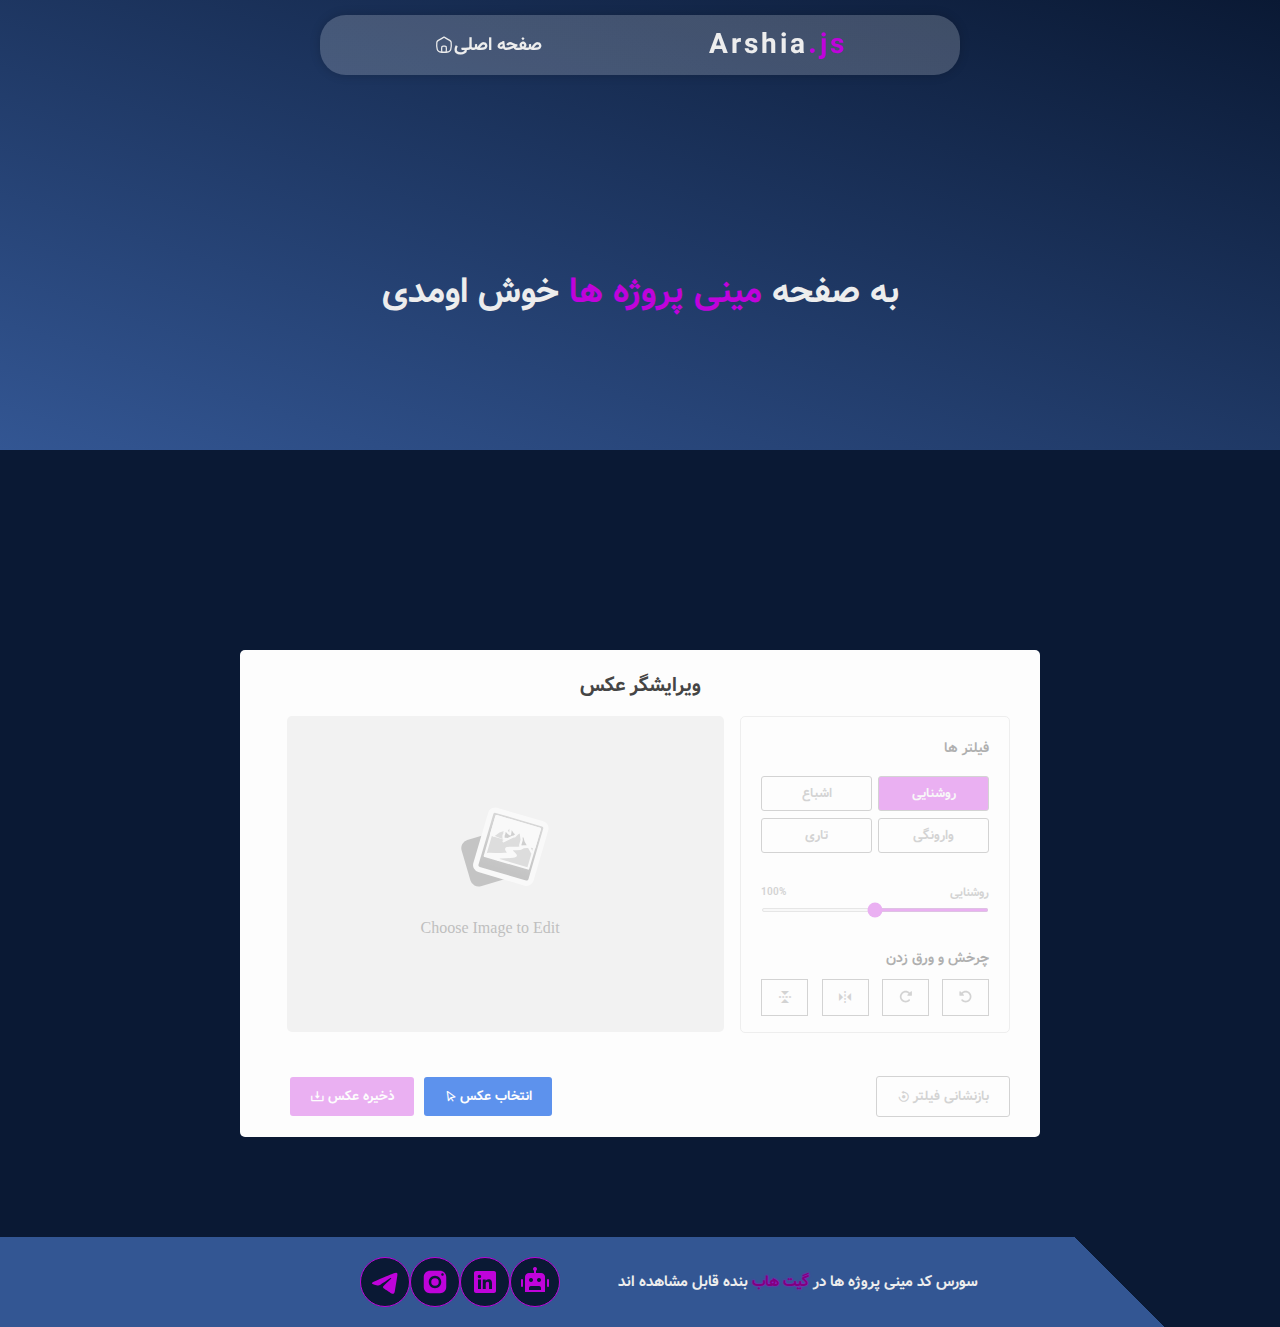
<file: miniProjects.html>
<!DOCTYPE html>
<html lang="en" dir="rtl">
  <head>
    <meta charset="UTF-8" />
    <meta name="viewport" content="width=device-width, initial-scale=1.0" />
    <link rel="stylesheet" href="./css/style.css" />
    <link rel="stylesheet" href="./css/media-query.css" />
    <link rel="preconnect" href="https://fonts.googleapis.com" />
    <link rel="preconnect" href="https://fonts.gstatic.com" crossorigin />
    <link
      rel="stylesheet"
      href="https://unpkg.com/boxicons@2.1.2/css/boxicons.min.css"
    />
    <title>Document</title>
  </head>

  <body>
    <header id="top-header" class="mini-header">
      <section class="header-top header-mini">
        <div class="navbar navbar-mini">
          <div class="logo-container align">
            <h2 class="logo">Arshia<span>.js</span></h2>
          </div>
          <nav class="nav-mini">
            <a href="" onclick="modifyUrl('Main Page', './index.html')">
              صفحه اصلی
              <img src="./assets/img/icons/icons8-main-page.svg" alt="" />
            </a>
          </nav>
        </div>
      </section>
      <section class="mini-header-content align">
        <p>
          به صفحه <span style="color: var(--purple)">مینی پروژه ها</span> خوش
          اومدی
        </p>
      </section>
    </header>

    <main class="mini-main">
      <section class="picture-editor-section">
        <div class="picture-editor-container disable">
          <h2>ویرایشگر عکس</h2>
          <div class="wrapper">
            <div class="editor-panel">
              <div class="filter">
                <label class="title">فیلتر ها</label>
                <div class="option">
                  <button class="btn option-active" id="brightness">روشنایی</button>
                  <button class="btn" id="saturation">اشباع</button>
                  <button class="btn" id="inversion">وارونگی</button>
                  <button class="btn" id="blur">تاری</button>
                </div>
                <div class="slider">
                  <div class="filter-info">
                    <p class="filter-name">روشنایی</p>
                    <p class="value">100%</p>
                  </div>
                  <input type="range" value="100" min="0" max="200" />
                </div>
              </div>
              <div class="rotate">
                <label class="title">چرخش و ورق زدن</label>
                <div class="option">
                  <button id="left" class="align">
                    <i class="fa-solid fa-rotate-left"></i>
                  </button>
                  <button id="right" class="align">
                    <i class="fa-solid fa-rotate-right"></i>
                  </button>
                  <button id="horizontal" class="align">
                    <i class="bx bx-reflect-vertical"></i>
                  </button>
                  <button id="vertical" class="align">
                    <i class="bx bx-reflect-horizontal"></i>
                  </button>
                </div>
              </div>
            </div>
            <div class="preview-img">
              <img src="./assets/img/image-placeholder.svg" alt="preview-img">
            </div>
          </div>
          <div class="controls align">
            <button class="reset-filter btn align">بازنشانی فیلتر <i class="bx bx-reset"></i></button>
            <div class="row">
              <input type="file" class="file-input" hidden>
              <button class="choose-img btn align">انتخاب عکس <i class="bx bx-pointer"></i></button>
              <button class="save-img btn align">ذخیره عکس <i class="bx bx-download"></i></button>
            </div>
          </div>
        </div>
      </section>
    </main>

    <footer class="align">
      <p>
        سورس کد مینی پروژه ها در <span> گیت هاب </span> بنده قابل مشاهده اند
      </p>
      <div class="social-icon align">
        <a href="https://t.me/DevArshia" target="_blank" class="align">
          <div class="icon-circle align">
            <img
              src="./assets/img/icons/bot.png"
              class="header-icon tel"
              alt="bot picture"
            />
          </div>
        </a>
        <a href="https://t.me/DevArshia" target="_blank" class="align">
          <div class="icon-circle align">
            <img
              src="./assets/img/icons/linkedin.svg"
              class="header-icon tel"
              alt="linkedin picture"
            />
          </div>
        </a>
        <a href="https://t.me/DevArshia" target="_blank" class="align">
          <div class="icon-circle align">
            <img
              src="./assets/img/icons/insta.svg"
              class="header-icon tel"
              alt="insta picture"
            />
          </div>
        </a>
        <a href="https://t.me/DevArshia" target="_blank" class="align">
          <div class="icon-circle align">
            <img
              src="./assets/img/icons/telegram.svg"
              class="header-icon tel"
              alt="telegram picture"
            />
          </div>
        </a>
      </div>
    </footer>
    <script src="./js/miniprojects.js"></script>
    <script src="./js/all.min.js"></script>
  </body>
</html>
</file>
<file: css/style.css>
:root {
    --white: rgb(237, 237, 237);
    --purple: #bf03dbff;
    --darkBlue: rgb(10, 25, 52);
    --lightBlue: rgb(51, 86, 147);
}

html {
    font-size: 62.5%;
    scroll-behavior: smooth;
}

* {
    padding: 0;
    margin: 0;
    box-sizing: border-box;
    font-family: "vazir";
}

*::selection{
    background-color: var(--purple);
    color: white;
}

body {
    background-color: var(--darkBlue);
}

.align {
    display: flex;
    justify-content: center;
    align-items: center;
}

.btn {
    outline: none;
    border: none;
    border-radius: 3px;
    cursor: pointer;
}

.loading-container {
    flex-direction: column;
    width: 100%;
    height: 100%;
    background-color: rgb(240, 240, 240);
    position: fixed;
    top: 50%;
    left: 50%;
    transform: translate(-50%, -50%);
    z-index: 1000;
    pointer-events: none;
}

.loading {
    border-radius: 50%;
}

.loading-container p {
    padding: .5rem;
    width: 30rem;
    color: var(--purple);
    font-size: 1.6rem;
}

.hidden {
    animation: fadeOut .5s;
    animation-fill-mode: forwards;
}

@keyframes fadeOut {
    100% {
        visibility: hidden;
        opacity: 0;
    }
}

.start-mode {
    position: relative;
}

.start-mode::before {
    width: 100%;
    height: 100%;
    content: '';
    position: absolute;
    z-index: 5;
    top: 0;
    background-color: rgba(0, 0, 0, 0.5);
    backdrop-filter: blur(10px);
}

.start-modal-section {
    cursor: default;
    position: fixed;
    top: 50%;
    left: 50%;
    transform: translate(-50%, -50%);
    z-index: 100;
}

.start-modal {
    transition: width .3s, height .3s;
    text-align: center;
    background-color: whitesmoke;
    width: 320px;
    height: 420px;
    box-shadow: 0 0 10px var(--lightBlue);
    border-radius: 10%;
    color: var(--lightBlue);
    font-weight: bold;
}

.bell-container {
    text-align: right;
}

.bell-container img {
    width: 80px;
    height: 80px;
    position: relative;
    top: -1.5rem;
    right: -1rem;
    margin-bottom: -2rem;
    animation: bell .3s infinite alternate-reverse;
    text-align: right;
}

.start-modal h2 {
    font-size: 3rem;
}

.start-modal p {
    font-size: 1.7rem;
    margin: 1rem 0 2.5rem 0;
    padding: 2rem;
    border: 3px dashed var(--lightBlue);
    display: inline-block;
}

.start-modal button {
    margin-top: -1rem;
    background-color: var(--lightBlue);
    color: var(--white);
    padding: 1rem 2rem;
    cursor: pointer;
    font-weight: bold;
}

.section-alert {
    display: flex;
    align-items: center;
    width: 4rem;
    height: 6rem;
    position: fixed;
    top: 10rem;
    background-color: var(--purple);
    color: var(--white);
    font-size: 1.6rem;
    border-top-left-radius: 7px;
    border-bottom-left-radius: 7px;
    z-index: 4;
    transition: width .7s ease-in-out;
    overflow: hidden;
    box-shadow: -1px -1px 2px rgb(255, 255, 255, .2),
        inset 2px 2px 5px rgb(255, 255, 255, .2),
        1px 1px 15px rgba(0, 0, 0, 0.4),
        inset -2px -2px 5px rgba(0, 0, 0, 0.3);
}

.alert-icon-container {
    position: absolute;
    left: -.1rem;
    width: 4rem;
    height: 100%;
    background-color: white;
}

.section-alert img {
    width: 2.5rem;
}

.section-alert p {
    font-weight: bold;
    font-size: 1.7rem;
    position: absolute;
    top: 15px;
    width: 35rem;
    display: none;
    margin-right: 2rem;
}

.to-up {
    opacity: 0;
    display: none;
    position: fixed;
    background-color: white;
    border-radius: 50%;
    padding: .5rem;
    bottom: 4rem;
    left: 5rem;
    cursor: pointer;
    box-shadow: -1px -1px 2px rgb(255, 255, 255, .2),
        inset 2px 2px 5px rgb(255, 255, 255, .2),
        1px 1px 15px rgba(0, 0, 0, 0.4),
        inset -2px -2px 5px rgba(0, 0, 0, 0.3);
    z-index: 4;
    transition: opacity .3s;
}

.to-up div {
    width: 5rem;
    height: 5rem;
    border-radius: 50%;
    background-color: var(--darkBlue);
}

.to-up img {
    width: 2.8rem;
    transform: rotate(180deg);
}

/** Header Start **/

header {
    width: 100%;
    height: 97vh;
    padding-top: 1.5rem;
    background: linear-gradient(18deg, var(--lightBlue) 0%, var(--darkBlue) 100%);
}

.mini-header {
    height: 50vh;
}

/*? Navbar Start  */

.header-top {
    width: 100%;
    height: 60px;
}

.navbar {
    position: sticky;
    top: 5rem;
    margin: 0 auto;
    padding: 0 5rem;
    color: var(--white);
    display: flex;
    width: 80%;
    height: 60px;
    background: rgb(13, 35, 74);
    background: linear-gradient(35deg, rgba(249, 249, 249, 0.2) 9%, rgba(255, 255, 255, 0.2) 100%);
    border-radius: 26px;
    box-shadow: 0 0 10px 1px rgba(0, 0, 0, 0.15);
    transition: height .3s ease-in;
    z-index: 2;
}

.navbar-mini {
    justify-content: space-between;
    padding: 0 3rem;
}

.navbar-mini .logo {
    font-size: 1.6rem;
}

.nav-mini {
    display: flex;
    align-items: center;
    width: auto !important;
}

.nav-mini a {
    margin: 0;
    padding: 0;
    font-size: 1.4rem;
    display: flex;
}

.nav-mini a:hover {
    background-color: transparent;
}

.nav-mini a img {
    width: 20px;
}

nav a:last-child {
    position: relative;
}

.completing {
    opacity: 0;
    position: absolute;
    background-color: var(--darkBlue);
    padding: .2rem .5rem;
    border-radius: 5px;
    right: 11rem;
    bottom: .3rem;
    font-size: 1.1rem;
}


nav a:last-child:hover .completing {
    opacity: 1;
    transition: opacity .5s;
}

.uper-menu-mobile {
    width: 100%;
    height: 6rem;
    display: flex;
    justify-content: space-between;
    align-items: center;
}

.burger-icon {
    cursor: pointer;
    height: 22px;
    justify-content: space-evenly;
}

.menu-line {
    display: flex;
    width: 25px;
    height: 3.5px;
    background-color: var(--white);
}

.logo-container {
    font-size: 1.4rem;
    font-family: 'Chela One', cursive;
    letter-spacing: .3rem;
}

.logo {
    cursor: default;
}

.logo span {
    color: var(--purple);
}

.show {
    display: flex;
    flex-direction: column;
}

.resize {
    height: 260px;
    transition: height .3s ease-in;
    flex-direction: column;
}

.uper-space-changer {
    padding-top: 1.4rem;
    margin-bottom: 1.5rem;
    height: 4.7rem;
}

nav {
    display: none;
    overflow: hidden;
    width: 100%;
}

nav a {
    font-size: 1.7rem;
    text-decoration: none;
    color: var(--white);
    font-weight: normal;
    margin-top: .7rem;
    padding-right: .2rem;
    border-radius: 5px;
}

nav a:hover {
    background-color: #bf03dbff;
}

/*? Navbar Finished */
/*? Header Main Start */

.mini-header-content {
    height: 100%;
}

.mini-header-content p {
    font-size: 2rem;
    color: var(--white);
}

.header-main {
    width: 100%;
    height: calc(97vh - 106px);
    flex-direction: column-reverse;
    text-align: center;
}

.header-discription {
    text-align: center;
    width: 100%;
    color: var(--white);
    display: flex;
    flex-direction: column;
}

.social-icon {
    width: 100%;
    margin-top: 1rem;
}

.icon-circle {
    width: 42px;
    height: 42px;
    border: 1px solid var(--purple);
    border-radius: 50%;
    background-color: var(--darkBlue);
}

.name {
    font-size: 4rem;
}

.job {
    font-size: 1.7rem;
}

.job span {
    color: var(--purple);
}

.job span::after {
    content: '';
    border-right: 4px solid var(--purple);
    animation: blink .5s infinite ease;
}

.header-icon {
    width: 25px;
    height: 25px;
}

.tel {
    width: 24px;
    height: 24px;
}

.header-main-img {
    text-align: center;
    margin: 0 0 2rem 5rem;
}

/*? Header Main Finish !*/

.down-icon-container {
    text-align: center;
    width: 100%;
}

.down-icon-container div {
    display: inline-block;
    width: 100px;
    height: 100px;
    border-radius: 50%;
    background-color: var(--darkBlue);
}

.down-icon-container img {
    margin-top: 1rem;
    width: 35px;
    height: 35px;
    animation: toAnimation .5s infinite alternate-reverse !important;
    cursor: default;
}

/** Header Finish **/
/** Main Start **/

main {
    padding-top: 20rem;
}

/* ///// */
.picture-editor-container {
    padding: 2rem 1rem;
    margin: 0 auto;
    width: 90%;
    background-color: rgb(253, 253, 253);
    border-radius: 5px;
}

.picture-editor-container.disable :where(.editor-panel, .reset-filter, .save-img){
    opacity: 0.3;
    pointer-events: none;
}

.picture-editor-container h2{
    text-align: center;
    color: #454545;
    font-size: 2rem;
}

.wrapper {
    display: flex;
    flex-direction: column;
    align-items: center;
    justify-content: center;
}

.editor-panel{
    padding: 2rem;
    border: 1px solid #ccc;
    width: 95%;
    margin-bottom: 2rem;
    border-radius: 5px;
}

label{
    font-size: 1.4rem;
    display: block;
    margin-bottom: 1rem;
}

.filter .option{
    display: flex;
    justify-content: space-between;
    align-items: center;
    flex-wrap: wrap;
    margin-bottom: 3rem;
}

.filter .option button{
    padding: .6rem 0;
    width: calc(50% - 3px);
    border: 1px solid #767676;
    font-size: 1.3rem;
    color: #767676;
    margin-top: .7rem;
    background-color: transparent;
}

.option-active {
    background-color: var(--purple) !important;
    color: rgb(237, 237, 237) !important;
    transition: all .3s;
}

.filter .option button:hover{
    border: 1px solid purple;
    color: var(--purple);
    transition: all .2s;
}

.filter-info{
    display: flex;
    justify-content: space-between;
    align-items: center;
    color: #767676;
}

.filter-name{
    font-size: 1.2rem;
}

.slider input{
    width: 100%;
    height: 4px;
    margin-bottom: 2.5rem;
    accent-color: var(--purple);
}

.preview-img {
    width: 100%;
    margin: 0 auto;
    text-align: center;
}

.preview-img img {
    max-width: 90%;
    object-fit: contain;
}

.rotate .option{
    display: flex;
    justify-content: space-between;
}

.rotate .option button{
    width: calc(25% - 10px);
    color: #767676;
    height: 3.7rem;
    background-color: transparent;
    border: 1px solid #767676;
    cursor: pointer;
}

.bx-reflect-horizontal, .bx-reflect-vertical{
    font-size: 1.6rem;
}

.controls{
    flex-direction: column;
}

.controls .row{
    width: 100%;
    display: flex;
    flex-direction: column;
    align-items: center;
}

.controls button{
    border: 1px solid #767676;
    color: #767676;
    padding: .5rem 1rem;
    width: 90%;
    margin-top: .5rem;
    background-color: transparent;
    transition: all .3s;
}

.reset-filter:hover{
    background-color: #7c7c7c;
    color: rgb(253, 253, 253);
    transition: background-color .3s;
}

.reset-filter:hover i{
    animation: circleRotate 1s;
}

.controls .choose-img{
    border: none;
    background-color: rgb(93, 146, 237);
    color: rgb(253, 253, 253);
}

.controls .save-img{
    border: none;
    background-color: var(--purple);
    color: rgb(253, 253, 253);
}
/* /////// */

.tabs-container {
    text-align: center;
}

.categories-tabs {
    padding: .5rem;
    display: inline-flex;
    background-color: var(--lightBlue);
    box-shadow: -1px -1px 2px rgb(255, 255, 255, .2),
        inset 2px 2px 5px rgb(255, 255, 255, .2),
        8px 30px 30px rgba(0, 0, 0, 0.4),
        inset -2px -2px 5px rgba(0, 0, 0, 0.3);
}

.categories-tabs div {
    margin: 0 .2rem;
}

.tab-active {
    background-color: var(--white) !important;
    color: var(--darkBlue) !important;
    transition: all .3s;
}

.categories-tabs button {
    padding: .5rem 1.2rem;
    font-weight: bold;
    background-color: var(--darkBlue);
    color: var(--white);
}

.work-samples-section {
    margin: 0 1rem;
}

.work-samples {
    margin: 5rem 0 0 0;
    display: grid;
    grid-template-columns: repeat(1, 1fr);
    gap: 4rem 2rem;
}

.empty-container {
    grid-template-columns: repeat(1, 1fr) !important;
}

.work-sample-item {
    padding: 2rem;
    border-radius: 2rem;
    text-align: justify;
    background-color: rgb(15, 33, 69);
    max-width: 380px;
    margin: 0 auto;
    box-shadow: -1px -1px 2px rgb(255, 255, 255, .2),
        inset 2px 2px 5px rgb(255, 255, 255, .2),
        8px 30px 30px rgba(0, 0, 0, 0.4),
        inset -2px -2px 5px rgba(0, 0, 0, 0.3);
}

.empty {
    width: 25rem;
    color: var(--white);
    font-size: 1.4rem;
}

.img-container {
    height: 200px;
}

.work-samples img {
    width: 100%;
    height: 100%;
    border-radius: 2rem;
}

.work-sample-text {
    color: var(--white);
    font-size: 1.5rem;
    cursor: default;
    margin: 1rem 0;
    height: 10.5rem;
}

.work-sample-title {
    display: inline;
    border-bottom: 1px solid var(--white);
}

.work-sample-description {
    margin-top: 1.2rem;
    font-size: 1.3rem;
}

.work-sample-btn {
    margin-top: 1.5rem;
    padding: .3rem;
    width: 100%;
    border: 1px solid var(--lightBlue);
    background-color: rgb(237, 237, 237);
    color: var(--lightBlue);
}

.work-sample-btn:hover {
    border: 1px solid var(--lightBlue);
    background-color: var(--lightBlue);
    color: var(--white);
    transition: all .3s;
}

.skills-section {
    width: 100%;
    height: 140rem;
    align-items: flex-end;
    margin-top: 25rem;
    margin-bottom: 15rem;
}

.skills-container {
    padding: 2rem;
    text-align: center;
    margin: 0 auto;
    width: 95%;
    box-shadow: -1px -1px 2px rgb(255, 255, 255, .2),
        inset 2px 2px 5px rgb(255, 255, 255, .2),
        8px 30px 30px rgba(0, 0, 0, 0.4),
        inset -2px -2px 5px rgba(0, 0, 0, 0.3);
    background-color: var(--darkBlue);
}

.skills-container .title {
    color: var(--white);
    font-size: 1.5rem;
    font-weight: bold;
    margin-bottom: 3rem;
}

.skills-container .title span {
    color: var(--purple);
}

.skills-items h3 {
    width: 50%;
    font-size: 2rem;
    padding-top: .5rem;
    letter-spacing: .3rem;
}

.skills-items {
    display: grid;
    grid-template-columns: repeat(1, 1fr);
    gap: 5px;
    font-size: 2rem;
    padding-top: .5rem;
    letter-spacing: .3rem;
}

.skill {
    margin: 0 auto;
    border-radius: 5px;
    width: 230px;
    height: 180px;
    cursor: default;
    display: flex;
    flex-direction: column;
    align-items: center;
    direction: ltr;
    box-shadow:
        inset 2px 2px 5px rgba(5, 5, 5, .5),
        inset -2px -2px 5px rgba(0, 0, 0, 0.5);
    margin-bottom: 1.5rem;
    padding: 1.5rem;
    background-color: rgba(11, 28, 62, 0.5);
    color: var(--white);
    transition: border .3s;
}

.skill-show {
    border: 5px solid purple;
    padding: 1.1rem;
    transition: background-color .3s;
    background-color: white;
}


.skill-show .skill-bar-max {
    opacity: 1;
    transition: opacity .2s;
}

.radio-container {
    width: 100%;
    display: flex;
    justify-content: right;
}

.radio-container input {
    transform: scale(1.5);
    accent-color: var(--purple);
}

.about-skill {
    display: flex;
    flex-direction: column;
    align-items: center;
    width: 100%;
    margin-top: 30px;
}

.skill h3 {
    font-size: 2rem;
}

.skill-show h3 {
    transition: color .3s;
    color: var(--darkBlue);
    font-size: 1.6rem;
}

.skill:nth-child(2) h3 {
    font-size: 2.3rem;
    margin-bottom: 1.5rem;
}

.skill-show:nth-child(2) h3 {
    font-size: 1.8rem;
}


.skill-bar-max {
    opacity: 0;
    border-radius: 5px;
    width: 95%;
    height: 1rem;
    background-color: rgb(206, 206, 206);
}

.skill-bar-now {
    border-top-left-radius: 5px;
    border-bottom-left-radius: 5px;
    height: 1rem;
    background-color: var(--purple);
}

.services-section {
    height: 115rem;
    margin-top: 10rem;
    align-items: flex-end;
}

.cards-container {
    width: 300px;
    margin: 5rem auto;
    display: flex;
    flex-direction: column;
    text-align: center;
}

.card {
    position: relative;
    width: 300px;
    height: 220px;
    background-color: rgb(237, 237, 237);
    margin: 0 0 7rem 0;
    display: flex;
    flex-direction: column;
    justify-content: flex-end;
    box-shadow: -1px -1px 2px rgb(255, 255, 255, .2),
        inset 2px 2px 5px rgb(255, 255, 255, .2),
        8px 30px 30px rgba(0, 0, 0, 0.4),
        inset -2px -2px 5px rgba(0, 0, 0, 0.3);
    border-radius: 3px;
    transition: transform 0.3s;
}

.card:hover {
    transform: scale(1.05);
}

.card-icon {
    position: absolute;
    top: -3.5rem;
    left: 10rem;
    width: 10rem;
    height: 10rem;
    border-radius: 50%;
    background-color: var(--darkBlue);
}

.card-icon-circle {
    width: 8rem;
    height: 8rem;
    background-color: rgb(237, 237, 237);
    border-radius: 50%;
    border: 3px solid var(--darkBlue);
    box-shadow:
        inset 2px 2px 5px rgb(255, 255, 255, .2),
        8px 10px 30px rgba(0, 0, 0, 0.4),
        inset -2px -2px 5px rgba(0, 0, 0, 0.3);
    transition: all 0.4s;
}

.card:hover .card-icon-circle {
    width: 90%;
    height: 90%;
}

.card:not(:hover) .card-icon-circle {
    width: 8rem;
    height: 8rem;
}

@keyframes icon-animation {
    0% {
        width: 8rem;
        height: 8rem;
    }

    100% {
        width: 95%;
        height: 95%;
    }
}

.card-icon-circle img {
    width: 3.8rem;
}

.card-text {
    height: 15rem;
}

.card-title {
    font-size: 1.8rem;
    font-weight: bold;
    padding: 1rem;
    color: var(--darkBlue);
}

.card-description {
    margin: 0 auto;
    width: 70%;
    padding: .5rem 1rem 3rem 1rem;
    font-size: 1.4rem;
    text-align: center;
    color: var(--darkBlue);
}

.soon {
    color: var(--darkBlue);
    font-size: 4rem;
    font-weight: bold;
}

.about-me {
    margin: 0 auto;
    width: 100%;
    height: 75rem;
    flex-direction: row-reverse;
}

.about-img-container {
    display: none;
}

.about-text {
    margin: 0 auto;
    width: 85%;
    height: 40rem;
    max-width: 500px;
    padding: 2rem;
    background-color: rgb(245, 245, 245);
    border-radius: 5px;
    box-shadow: 0 7px 15px 0 rgba(238, 238, 238, 0.13), 0 1px 4px 0 rgba(255, 255, 255, 0.11);
    line-height: 2.3rem;
}

.about-text li {
    display: none;
    list-style: none;
    height: 100%;
}

.li-chosed {
    display: block !important;
}

.about-text h3 {
    font-size: 2rem;
    font-weight: bolder;
    color: purple;
}

.about-text p {
    margin-top: 2rem;
    width: 100%;
    font-size: 1.5rem;
    color: var(--darkBlue);
}

.next-back {
    margin-top: -5rem;
    margin-right: 5.5rem;
    text-align: right;
}

.next-back img {
    width: 4rem;
    cursor: pointer;
    border-radius: 50%;
    box-shadow: -1px -1px 2px rgb(255, 255, 255, .2),
        inset 2px 2px 5px rgb(255, 255, 255, .2),
        8px 30px 30px rgba(0, 0, 0, 0.4),
        inset -2px -2px 5px rgba(0, 0, 0, 0.3);
    background-color: rgb(214, 214, 214);
}

.next-back img:active {
    box-shadow: none;
    background-color: transparent;
}

footer {
    flex-direction: column-reverse;
    padding: 1rem;
    margin-top: 10rem;
    background: rgb(10, 25, 52);
    background: linear-gradient(-135deg, rgba(10, 25, 52, 1) 15%, rgba(51, 86, 147, 1) 15%);
}

footer span {
    color: purple;
    text-shadow: 0px 0px 2px var(--purple);
}

footer .social-icon {
    width: 25%;
    margin-bottom: 1rem;
}

footer p {
    text-align: center;
    width: 80%;
    font-size: 1.5rem;
    font-weight: bold;
    color: var(--white);
    cursor: default;
}

@keyframes bell {
    0% {
        transform: rotate(20deg);
    }

    100% {
        transform: rotate(15deg);
    }
}

@keyframes blink {
    0% {
        opacity: 0;
    }

    100% {
        opacity: 1;
    }
}

@keyframes toAnimation {
    0% {
        transform: translateY(.5rem)
    }

    100% {
        transform: translateY(-.1rem)
    }
}

@keyframes circleRotate {
    from {
        transform: rotate(0deg);
    }

    to {
        transform: rotate(-360deg);
    }
}

@font-face {
    font-family: "vazir";
    src: url(../assets/font/Vazir-Bold.woff) format("woff"),
        url(../assets/font/Vazir.woff) format("woff")
}
</file>
<file: css/media-query.css>
@media screen and (min-width: 576px) {
    .start-modal {
        width: 450px;
        height: 410px;
    }

    .bell-container img {
        margin-bottom: -4rem;
    }

    .bell-container img {
        width: 110px;
        height: 110px;
    }

    .empty {
        margin-top: 5rem;
        width: 35rem;
    }

    .navbar-mini {
        justify-content: space-around;
        width: 70%;
    }

    .navbar-mini .logo {
        font-size: 2.8rem;
    }

    .nav-mini a {
        margin: 0;
        padding: 0;
        font-size: 1.6rem;
    }

    .skills-items {
        grid-template-columns: repeat(2, 1fr);
        gap: 5px;
    }

    .skills-section {
        height: 68rem;
        margin-bottom: 10rem;
    }

    .about-img-container img {
        width: 25rem;
    }

    .about-text {
        height: 42rem;
    }

    .about-text p {
        font-size: 1.7rem;
        line-height: 2.8rem;
    }

}

@media screen and (min-width: 768px) {

    .section-alert {
        top: 6rem;
    }

    /* //// */
    .mini-header-content p{
        font-size: 3.5rem;
    }

    .picture-editor-container{
        width: 80rem;
        padding: 2rem 3rem;
    }

    .wrapper {
        flex-direction: row;
        margin-bottom: 2rem;
        height: 350px;
    }

    .editor-panel{
        padding: 2rem 2rem 0 2rem;
        width: 400px;
        height: 317px;
        justify-content: space-around;
        margin: -.4rem 0 0 ;
    }

    .wrapper .filter{
        margin-bottom: 1rem;
    }

    .option{
        margin-bottom: 4rem;
    }

    .preview-img img {
        max-width: 93%;
        max-height: 250px;
        object-fit: contain;
    }

    .controls{
        margin: 0 auto;
        flex-direction: row;
        justify-content: space-between;
    }

    .controls .row{
        flex-direction: row;
        width: auto;
        margin-left: 2rem;
    }

    .controls .row button{
        margin-right: 1rem;
    }

    .controls button{
        padding: .9rem 2rem;
        width: auto;
    }

    .controls button i{
        margin-right: .3rem;
    }

    .save-img i{
        font-size: 1.5rem;
    }

    .choose-img i{
        font-size: 1.3rem;
    }

    /* ///// */
    .work-samples {
        grid-template-columns: repeat(2, 1fr);
        gap: 4rem 3rem;
    }

    .categories-tabs button {
        padding: 1rem 2.2rem;
    }

    .work-samples-section {
        margin-bottom: 30rem;
    }

    .work-sample-description {
        font-size: 1.5rem;
    }

    .skills-section {
        margin-top: 0;
    }

    .skills-container {
        width: 80%;
    }

    footer {
        flex-direction: row;
    }

    footer p {
        width: auto;
        text-align: right;
    }
}

@media screen and (min-width: 992px) {

    .to-up {
        display: block;
    }

    .section-alert p {
        margin-right: 2rem;
        font-size: 1.8rem;
    }

    .show-alert {
        width: 35rem;
    }

    .alert-icon-container {
        width: 5rem;
    }

    .alert-icon-container img {
        width: 3rem;
    }

    .logo-container {
        font-size: 1.7rem;
    }

    .navbar {
        justify-content: space-between;
    }

    .navbar-mini {
        justify-content: space-around;
        width: 50%;
    }

    .nav-mini a {
        font-size: 1.8rem;
    }

    .show {
        flex-direction: row;
    }

    .resize {
        height: auto;
        flex-direction: row;
    }

    nav {
        width: 60%;
        display: flex;
        justify-content: space-around;
        align-items: center;
        overflow: visible;
    }

    .uper-menu-mobile {
        width: auto;
    }

    .menu-line {
        display: none;
    }

    nav a {
        margin: 0;
        font-size: 1.4rem;
    }

    .completing {
        width: 10rem;
        right: 0rem;
        left: 0;
        bottom: -3.3rem;
        font-size: 1.4rem;
        padding: 0.5rem 1rem;
    }

    nav a:hover {
        background-color: transparent;
    }

    .header-main {
        flex-direction: row;
    }

    .header-discription {
        width: 40%;
    }

    .name {
        font-size: 5rem;
    }

    .job {
        font-size: 2.1rem;
    }

    .icon-circle {
        width: 45px;
        height: 45px;
    }

    .header-icon {
        width: 26px;
        height: 26px;
    }

    .header-main-img {
        width: 40%;
        margin: 0;
    }

    .header-main-img img {
        width: 370px;
    }

    .work-samples-section {
        padding: 10rem 5rem 0 5rem;
    }

    .skills-items {
        grid-template-columns: repeat(3, 1fr);
        gap: 2px;
    }

    .services-section {
        height: 60rem;
        margin-bottom: 10rem;
        margin-top: 0;
    }

    .cards-container {
        flex-direction: row;
        width: 100%;
        justify-content: space-evenly;
    }

    .card {
        width: 330px;
        height: 250px;
    }

    .card-icon {
        left: 11.5rem;
    }

    .card-text {
        height: 17rem;
    }

    .card-title {
        font-size: 2rem;
    }

    .card-description {
        font-size: 1.6rem;
        padding-bottom: 4rem;
    }

    .about-me {
        width: auto;
        justify-content: center;
    }

    .about-text {
        margin: 0;
        max-width: 700px;
        height: 33rem;
    }

    .about-text h3 {
        font-size: 2.5rem;
    }

    .next-back {
        margin-right: 2rem;
    }

    .about-img-container {
        display: inline;
    }

    .about-img-container img {
        width: 27rem;

    }
}

@media screen and (min-width: 1200px) {
    nav a {
        margin: 0;
        font-size: 1.7rem;
    }

    .name {
        font-size: 6.5rem;
    }

    .job {
        font-size: 2.3rem;
    }

    .icon-circle {
        width: 50px;
        height: 50px;
    }

    .header-icon {
        width: 30px;
        height: 30px;
    }

    .header-main-img {
        width: 30%;
    }

    .work-samples {
        grid-template-columns: repeat(3, 1fr);
        gap: 4rem 3rem;
    }

    .skills-container h2 {
        font-size: 2.7rem;
    }

    .skill {
        width: 300px;
        height: 200px;
    }

    .skill h3 {
        font-size: 2.5rem;
    }

    .skill-show h3 {
        font-size: 2rem;
    }

    .skill:nth-child(2) h3 {
        font-size: 2.6rem;
    }

    .skill-show:nth-child(2) h3 {
        font-size: 2.2rem;
    }

    .cards-container {
        flex-direction: row;
        width: 90%;
        justify-content: space-evenly;
    }
}

@media screen and (min-height: 1000px) {
    .start-modal {
        width: 600px;
        height: 550px;
    }

    .start-modal h2 {
        font-size: 4rem;
    }

    .start-modal p {
        font-size: 2.5rem;
    }

    .crown-container img {
        width: 80px;
        height: 80px;
    }

    .start-modal .btn {
        font-size: 2.5rem;
    }

    .name {
        font-size: 7.5rem;
    }

    .job {
        font-size: 2.5rem;
    }

    .icon-circle {
        width: 70px;
        height: 70px;
    }

    .header-icon {
        width: 35px;
        height: 35px;
    }

    .header-main-img img {
        width: 400px;
    }
}
</file>
